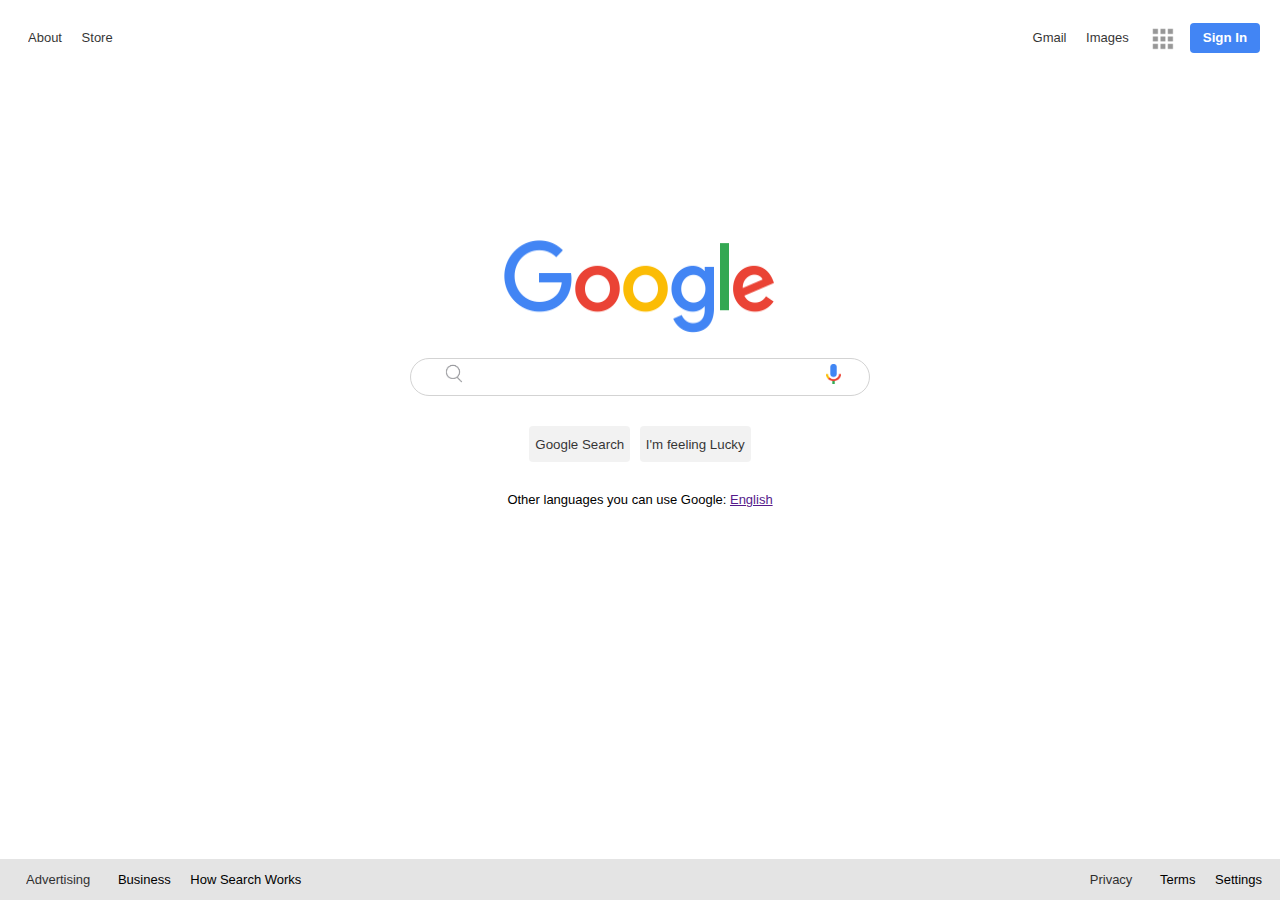
<file: Google Landing Page/index.html>
<!DOCTYPE html>
<html lang="en">
  <head>
    <meta charset="UTF-8" />
    <meta http-equiv="X-UA-Compatible" content="IE=edge" />
    <meta name="viewport" content="width=device-width, initial-scale=1.0" />
    <title>Google Landing Page</title>
    <link rel="stylesheet" href="index.css" />
    <link rel="shortcut icon" href="./images/favicon.png" type="image/x-icon" />
  </head>
  <body>
    <header class="header">
      <div class="header__left">
        <ul>
          <li><a href="">About</a></li>
          <li><a href="">Store</a></li>
        </ul>
      </div>

      <div class="header__right">
        <ul>
          <li><a href="">Gmail</a></li>
          <li><a href="">Images</a></li>
          <li>
            <a href="">
              <img
                src="./images/appicon.png"
                alt=""
                class="header__right--appicon"
              />
            </a>
          </li>
          <li>
            <button class="header__right--button">Sign In</button>
          </li>
        </ul>
      </div>
    </header>
    <main class="main">
      <img src="./images/googlelogo.png" alt="" class="main__logo" />

      <div class="main__search-bar">
        <!-- 1-MAGNIFIER -->
        <img
          src="./images/magnifying_glass.jpg"
          width="30px"
          alt=""
          class="main__search-bar--magnifier"
        />

        <!-- 2-INPUT -->

        <input type="text" class="main__search-bar--input" />

        <!-- 3-MICROPHONE -->
        <img
          src="./images/google_microphone.png"
          alt=""
          class="main__search-bar--mic"
        />
      </div>

      <div class="main__buttons">
        <button class="main__buttons--left">Google Search</button>
        <button class="main__buttons--right">I'm feeling Lucky</button>
      </div>
      <div class="main__language">
        <p>
          Other languages you can use Google:
          <a href="">English</a>
        </p>
      </div>
    </main>
    <footer class="footer">
        <div class="footer__country"></div>

        <div class="footer__bottom">
            <ul class="footer__bottom--left">
                <li><a href="">Advertising</a></li>
                <li><a href=""></a>Business</li>
                <li><a href=""></a>How Search Works</li>
            </ul>

            <ul class="footer__bottom--right">
                <li><a href="">Privacy</a></li>
                <li><a href=""></a>Terms</li>
                <li><a href=""></a>Settings</li>
            </ul>
        </div>



    </footer>
  </body>
</html>
</file>
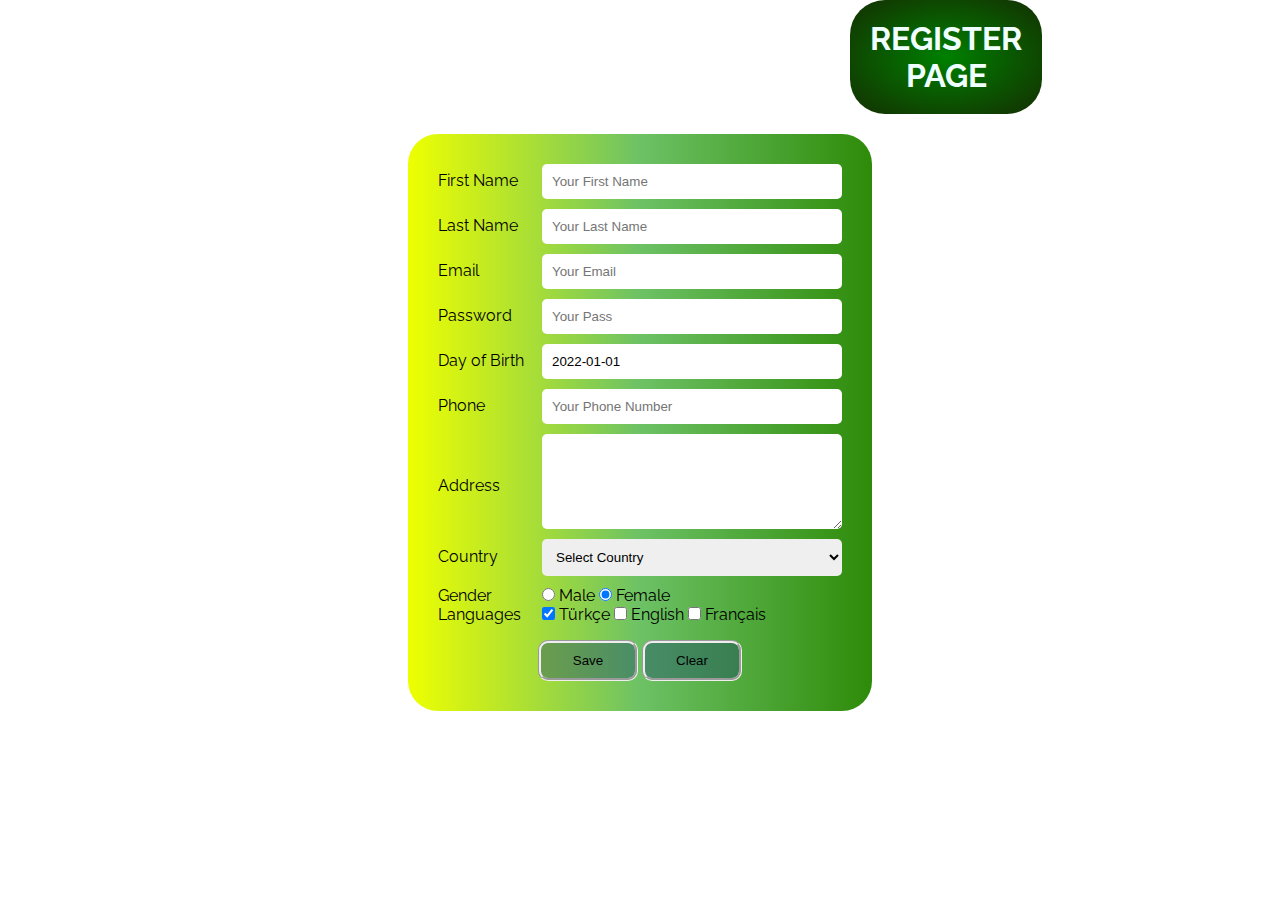
<file: 2-register-form.html>
<!DOCTYPE html>
<html lang="en">
  <head>
    <meta charset="UTF-8" />
    <meta http-equiv="X-UA-Compatible" content="IE=edge" />
    <meta name="viewport" content="width=device-width, initial-scale=1.0" />
    <title>Register Form</title>

    <link rel="preconnect" href="https://fonts.googleapis.com" />
    <link rel="preconnect" href="https://fonts.gstatic.com" crossorigin />
    <link
      href="https://fonts.googleapis.com/css2?family=Raleway:wght@300;400;500;600;700;800;900&display=swap"
      rel="stylesheet"
    />
    <link rel="stylesheet" href="2-register.css" />
  </head>
  <body>
    <h1>REGISTER PAGE</h1>

    <!-- novalidate ile validasyon engellenebilir. -->
    <form action="">
      <div>
        <label for="firstname">First Name</label>
        <input class="inputs"
          type="text"
          name="firstname"
          id="firstname"
          placeholder="Your First Name"
          required
        />
      </div>

      <div>
        <label for="lastname">Last Name</label>
        <input class="inputs
          type="text"
          name="lastname"
          id="lastname"
          placeholder="Your Last Name"
          required
        />
      </div>

      <div>
        <label for="email">Email</label>
        <input class="inputs
          type="email"
          name="email"
          id="email"
          placeholder="Your Email"
          required
        />
      </div>

      <div>
        <label for="password">Password</label>
        <input class="inputs
          type="password"
          name="password"
          id="password"
          placeholder="Your Pass"
          required
        />
      </div>

      <div>
        <label for="dob">Day of Birth</label>
        <input class="inputs
          type="date"
          name="dob"
          id="dob"
          min="2020-01-01"
          value="2022-01-01"
          placeholder="Your Birthday"
          required
        />
      </div>

      <div>
        <label for="phone">Phone</label>
        <input class="inputs
          type="tel"
          name="phone"
          id="phone"
          placeholder="Your Phone Number"
          required
        />
      </div>

      <div>
        <label for="address">Address</label>
        <textarea class="inputs name="address" id="address" cols="20" rows="5"></textarea>
      </div>

      <div>
        <label for="country">Country</label>
        <select class="inputs name="country" id="country">
          <option value="">Select Country</option>
          <option value="Turkey">Turkey</option>
          <option value="Germany">Germany</option>
          <option value="USA">USA</option>
          <option value="UK">UK</option>
        </select>
      </div>

      <div>
        <label for="gender">Gender</label>

        <div class="gender-div">
          <input type="radio" name="gender" id="male" />
          <label for="male">Male</label>
          <input type="radio" name="gender" id="female" checked />
          <label for="female">Female</label>
        </div>
      </div>

      <div>
        <label for="languages">Languages</label>
        <div class="lang-div">
          <input class="radio-check" type="checkbox" name="lang" id="türkçe" checked />
          <label for="türkçe">Türkçe</label>

          <input class="radio-check" type="checkbox" name="lang" id="english" />
          <label for="english">English</label>

          <input class="radio-check" type="checkbox" name="lang" id="français" />
          <label for="français">Français</label>
        </div>
      </div>

      <div class="buton_ctn">
        <input type="submit" value="Save" />
        <input type="reset" value="Clear" />
      </div>
    </form>
  </body>
</html>
</file>
<file: Google Landing Page/index.css>
/** Resetting */
*{
    margin:0;
    padding: 0;
    box-sizing:border-box;
    text-decoration: none;
}
body{
    font-family:Arial, Helvetica, sans-serif;
    font-size:13px;
}

/* ----HEADER------- */
header{
padding:20px;
line-height:36px;

}
ul li{
    display: inline-block;
}
ul li a{
    color:black;
    opacity: 0.8;
    padding:0.5rem;
}

ul li a:hover{
    text-decoration: underline;
}
.header__left{
    float:left;
}
.header__right{
    float:right;
}

.header__right--appicon{
    vertical-align: middle;
    opacity:0.5;
}
.header__right--appicon:hover{
    opacity:1;
}
.header__right--button{
    background-color:#4285f4;
    color:white;
    border:none;
    border-radius: 4px;
    width:70px; 
    height: 30px;
    font-weight: 600;
    cursor: pointer;
}

/* MAIN  */

.main{
    margin-top:200px;
    text-align: center;
}
.main__logo{
    width: 272px;
    height: 95px;
}
.main__search-bar{
    width: 460px;
    height: 38px;
    border:1px solid #d3d3d3;
    border-radius: 25px;
    margin:20px auto;

}

.main__search-bar:hover{
    box-shadow:rgb(211,211,211) 3px 3px 5px 0px ;
}

.main__search-bar--magnifier{
    width:30px ;
    height: 30px;
    vertical-align: middle;
}

.main__search-bar--input{
    width: 350px;
    height:25px;
    border:none;
    outline:none;
    vertical-align: middle;
   font: size 14px;
}
.main__search-bar--mic{
    width:15px ;
    height: 20px;
    vertical-align: middle;
    
}
.main__buttons--left,
.main__buttons--right{
    height: 36px;
    padding: 1px 6px;
    border: none;
    border-radius: 4px;
    margin: 10px 3px;
    background-color: #f0f0f0;
    opacity: 0.8;
}
.main__buttons--left:hover,
.main__buttons--right:hover{
    opacity: 1;
    box-shadow:rgb(211, 211, 211) 0.7px 0.7px 0.7px;
    border: 1px solid #d3d3d3;
}
.main__language{
    margin-top: 20px;
    
}
.main__language a{
text-decoration: underline;
}
/* FOOTER */

.footer{
    position: fixed;
    bottom: 0;
    background-color:#e4e4e4; 
    width: 100%;
    line-height: 40px;
}
.footer__country{
    font-size: 14px;
    padding-left: 20px;
    border-bottom:1px solid #e4e4e4 ;
}
.footer__bottom--left{
    float:left;
    padding-left: 18px;
}
.footer__bottom--right{
    float: right;
    padding-right: 18px;
}
</file>
<file: 2-register.css>
* {
  /* resetleme */
  margin: 0;
  padding: 0;
  box-sizing: border-box;
  
}

body {
  font-family: "Raleway", sans-serif;
  background-image: url(https://pbs.twimg.com/media/DzC_k0KXcAAAxs5.jpg);
  background-repeat: no-repeat;
  background-size: cover;
  height:100vh
  
}
h1{
  padding: 20px ;
  margin: 0px 850px;
  text-align:center ;
  background-color: black;
  color: azure;
  display: inline-block;
  border-radius: 35px;
  border-style: groove;
  border: rgb(6, 82, 6);
  background-image: radial-gradient(green,rgb(20, 46, 2));
  border-color: rgb(0, 0, 0);

}

form {
  background-color: antiquewhite;
  width: fit-content;
  margin: 20px auto;
  padding: 30px;
  background-image:linear-gradient(to right, rgb(238, 255, 0), rgba(69, 182, 69, 0.781), rgb(46, 139, 9));
  border-radius: 30px;
  
}
/** label inline elementtir. Dolayısıyla width property si dogrudan calismaz */
label {
  display: inline-block;
  width: 100px;
}

.lang-div,
.gender-div {
  display: inline-block;
  margin-right: 10px;
}

.lang-div label,
.gender-div label {
  width: auto;
}
.inputs{
border-radius: 5px;
width:300px;
padding: 10px ;
margin-bottom: 10px;
border: 1px skyblue;
}
.radio-check{margin-bottom: 20px;
}
.buton_ctn{
text-align: center;
}
  .buton_ctn input{
width: 100px;
border-radius: 10px;
border: none;
background-color: rgba(15, 56, 110, 0.384);
padding: 10px;
border-style: groove;

  }
  .buton_ctn input:hover{
    background-color: rgb(187, 241, 179) ;
    font-weight: 700;
    cursor: pointer;
    
  }
textarea{
  vertical-align: middle;
}
</file>
